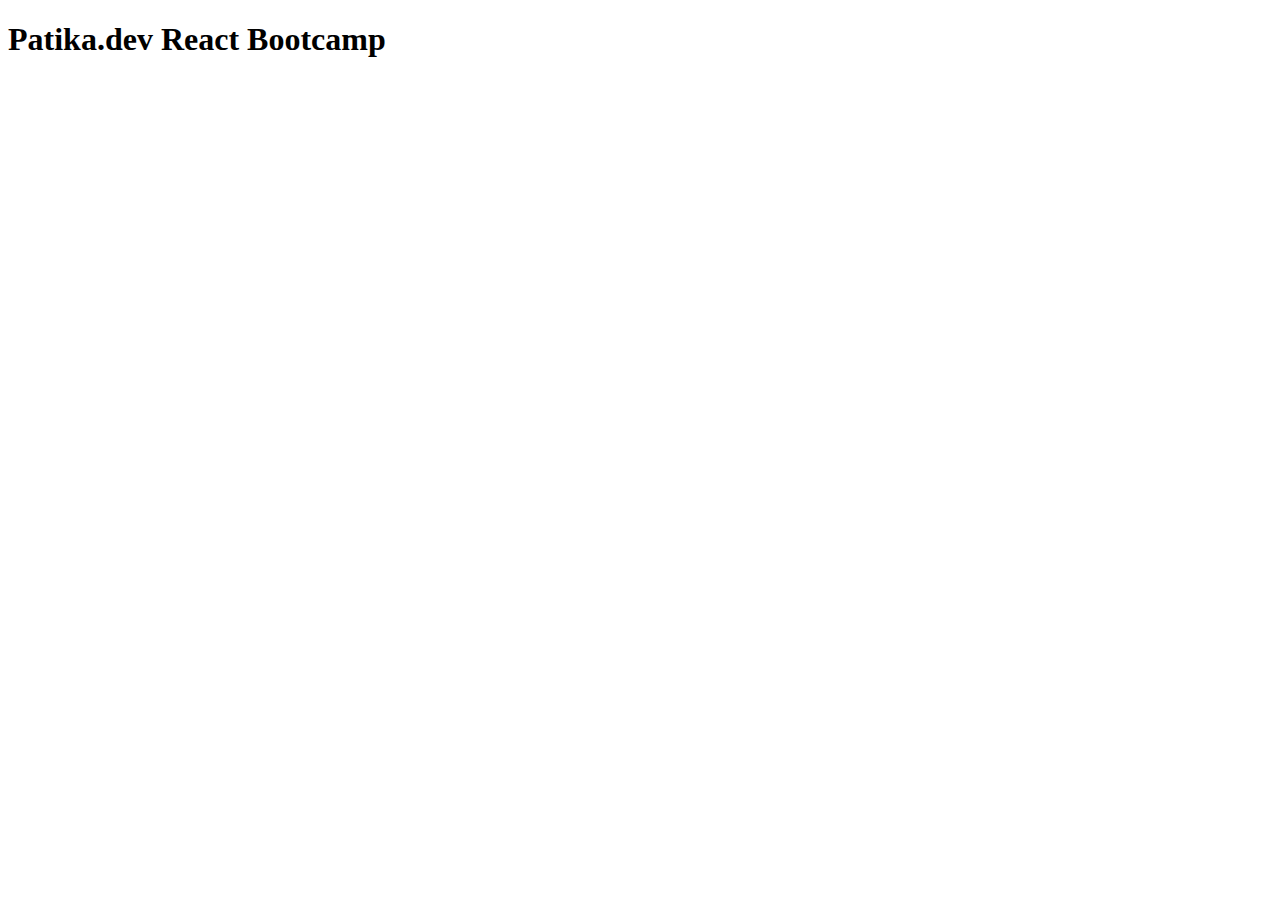
<file: prework/index.html>
<!DOCTYPE html>
<html lang="en">
<head>
    <meta charset="UTF-8">
    <meta name="viewport" content="width=device-width, initial-scale=1.0">
    <title>Document</title>
</head>
<body>
    <h1>Patika.dev React Bootcamp</h1>
    
</body>
</html>
</file>
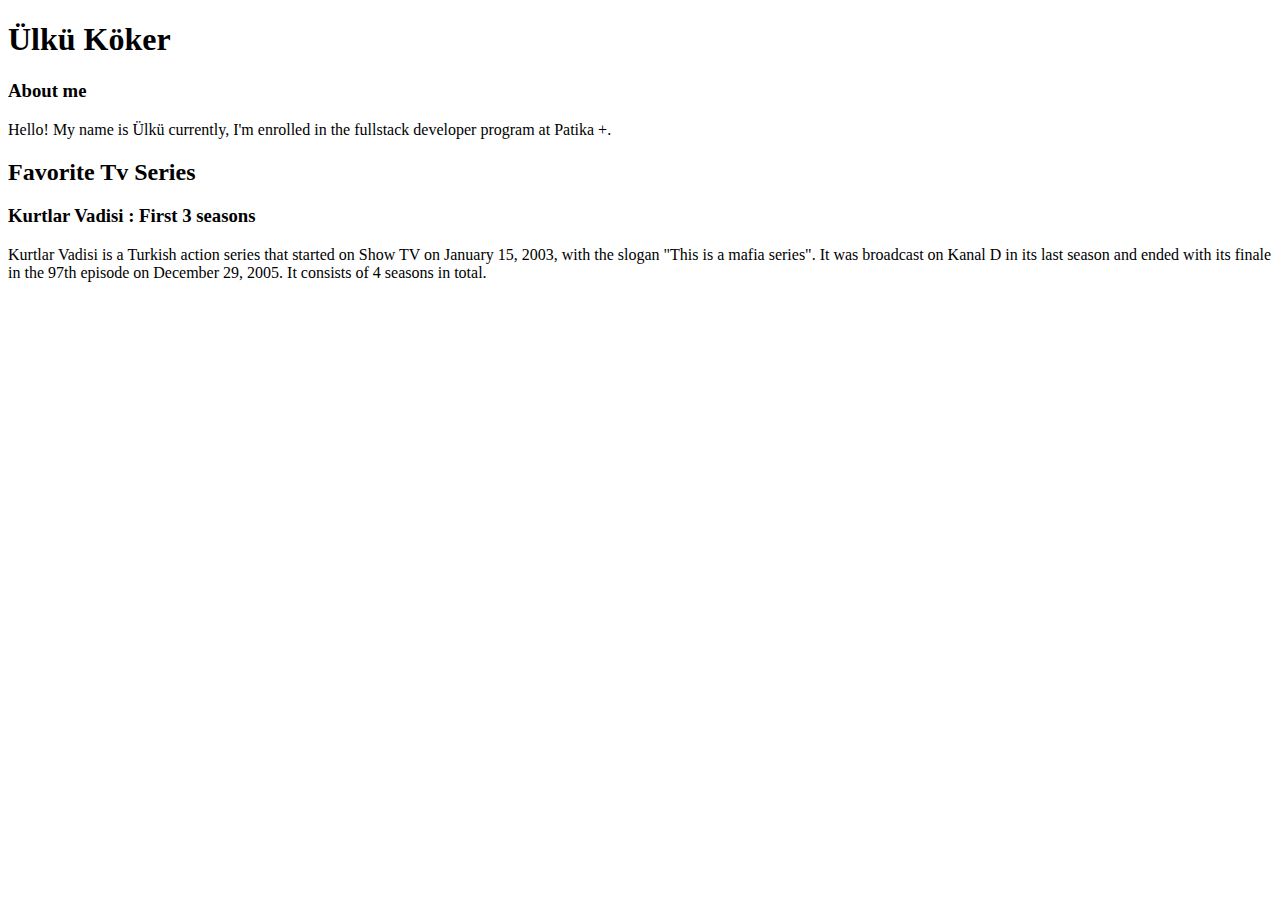
<file: Week-1/index.html>
<!DOCTYPE html>
<html lang="en">
<head>
    <meta charset="UTF-8">
    <meta name="viewport" content="width=device-width, initial-scale=1.0">
    <title>Hmw-1</title>
</head>
<body>
    <h1>Ülkü Köker</h1>
    <h3>About me</h3>
    <p> Hello! My name is Ülkü currently, I'm enrolled in the fullstack developer program at Patika +.
    </p>
    <h2>Favorite Tv Series</h2>
    <h3>Kurtlar Vadisi : First 3 seasons</h3>
    <p>Kurtlar Vadisi is a Turkish action series that started on Show TV on January 15, 2003, with the slogan "This is a mafia series". It was broadcast on Kanal D in its last season and ended with its finale in the 97th episode on December 29, 2005. It consists of 4 seasons in total.</p>
    
</body>
</html>
</file>
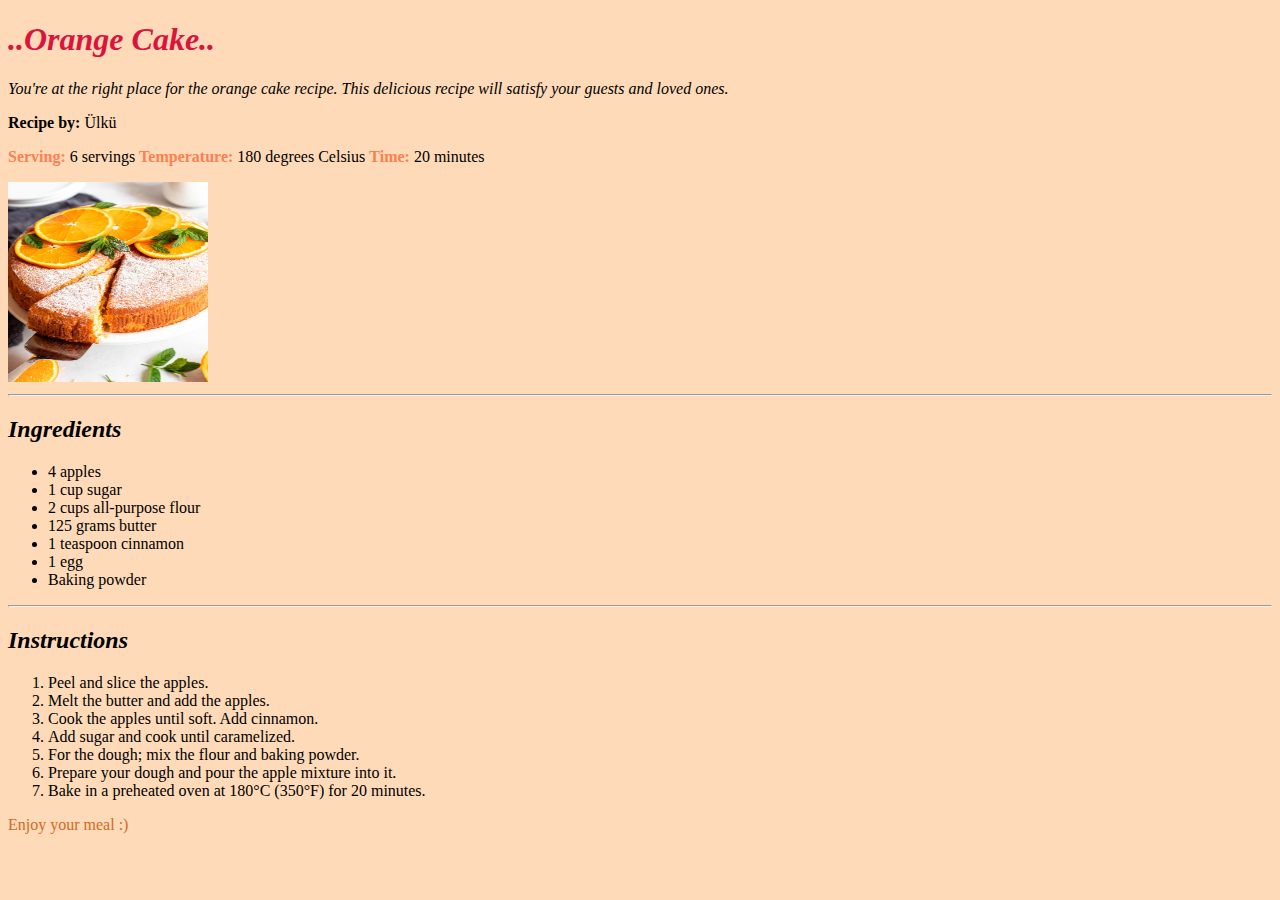
<file: Week-1/hmw-4/index.html>
<!DOCTYPE html>
<html lang="en">
<head>
    <meta charset="UTF-8">
    <meta name="viewport" content="width=device-width, initial-scale=1.0">
    <title>Dessert Recipe</title>
    <style>
        body {
            background-color: peachpuff;
        }
    </style>
</head>
<body>
    <header>
        <nav>
            <h1><span style="color: crimson;"><em>..Orange Cake..</em></span></h1>
            <!-- Introduction paragraph -->
            <p>
                <em>
                    You're at the right place for the orange cake recipe. This delicious recipe will satisfy your guests and loved ones.
                </em>
            </p>
            <p><strong>Recipe by:</strong> Ülkü </p>

        </nav>
    </header>

    <section>

        <!-- Recipe Details -->
        <article>
            <p>
                <strong><span style="color: coral;">Serving:</span></strong> 6 servings
                <strong><span style="color: coral;">Temperature:</span></strong> 180 degrees Celsius
                <strong><span style="color: coral;">Time:</span></strong> 20 minutes
            </p>
        
        </article>
        <article>
            <img src="orange-cake.jpeg" height="200" width="200" alt="cake">
            <hr>
            <h2><em>Ingredients</em></h2>
            <ul>
                <li>4 apples</li>
                <li>1 cup sugar</li>
                <li>2 cups all-purpose flour</li>
                <li>125 grams butter</li>
                <li>1 teaspoon cinnamon</li>
                <li>1 egg</li>
                <li>Baking powder</li>
            </ul>
            <hr>
        </article>
        <article>
        <!-- Instructions -->
            <h2><em>Instructions</em></h2>
            <ol>
                <li>Peel and slice the apples.</li>
                <li>Melt the butter and add the apples.</li>
                <li>Cook the apples until soft. Add cinnamon.</li>
                <li>Add sugar and cook until caramelized.</li>
                <li>For the dough; mix the flour and baking powder.</li>
                <li>Prepare your dough and pour the apple mixture into it.</li>
                <li>Bake in a preheated oven at 180°C (350°F) for 20 minutes.</li>
            </ol>
        </article>
    </section>

    <footer>
        <nav>
            <p><span style="color: chocolate;">Enjoy your meal :)</span></p>
        </nav>
    </footer>
    
</body>
</html>
</file>
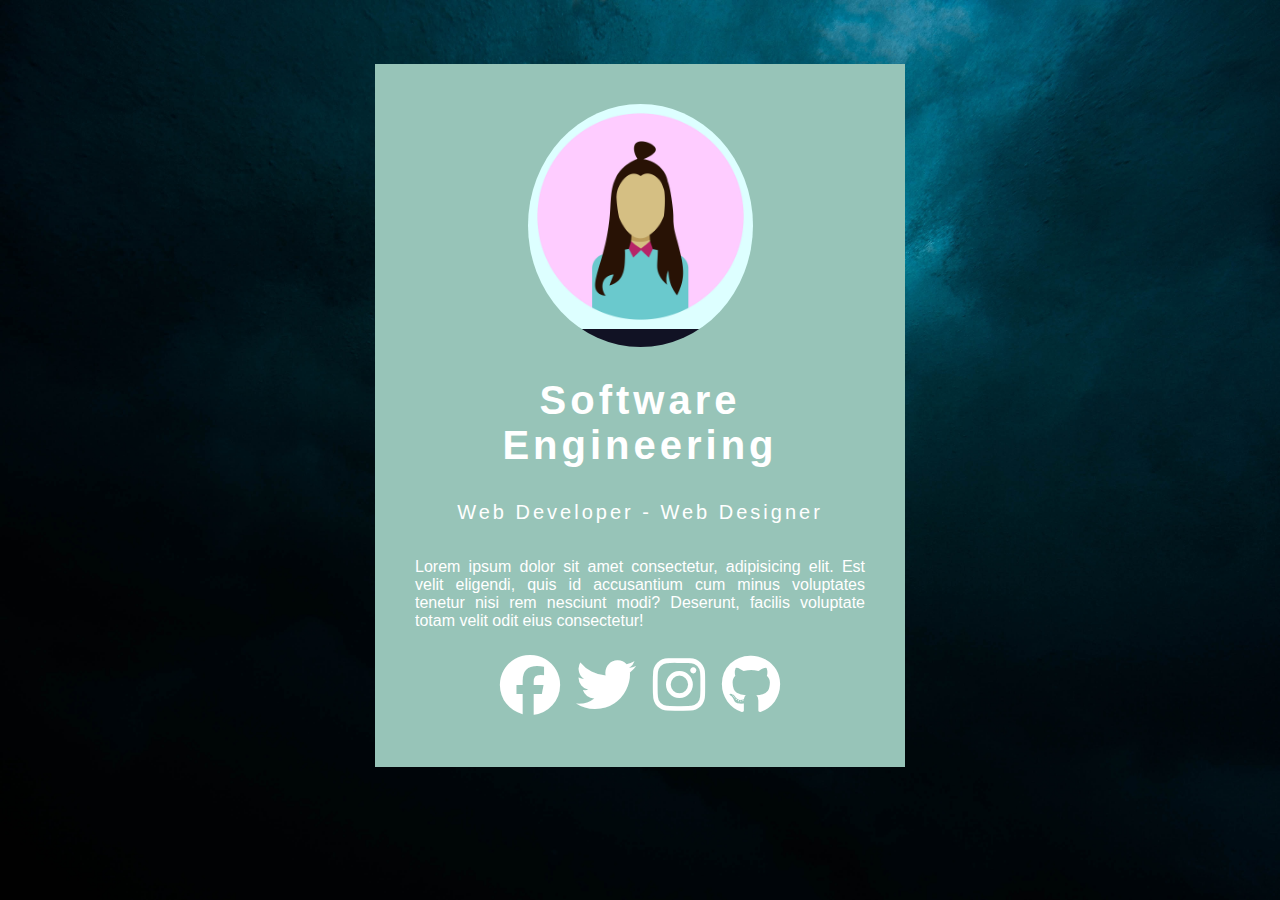
<file: Week-1/PersonalWebProfile-main/kisisel-website(html-css)/index.html>
<!DOCTYPE html>
<html lang="en">
  <head>
    <meta charset="UTF-8" />
    <meta http-equiv="X-UA-Compatible" content="IE=edge" />
    <meta name="viewport" content="width=device-width, initial-scale=1.0" />
    <title>Kişisel Web Sitesi</title>
    <link rel="stylesheet" href="style.css" />
    <link
      rel="stylesheet"
      href="https://cdnjs.cloudflare.com/ajax/libs/font-awesome/6.1.1/css/all.min.css"
    />
  </head>
  <body>
    <div class="box">
      <img src="profile.jpg" />
      <h1>Software Engineering</h1>
      <h5>Web Developer - Web Designer</h5>
      <p>
        Lorem ipsum dolor sit amet consectetur, adipisicing elit. Est velit
        eligendi, quis id accusantium cum minus voluptates tenetur nisi rem
        nesciunt modi? Deserunt, facilis voluptate totam velit odit eius
        consectetur!
      </p>
      <ul>
        <li>
          <a href="#"><i class="fab fa-facebook"></i></a>
        </li>
        <li>
          <a href="#"><i class="fab fa-twitter"></i></a>
        </li>
        <li>
          <a href="#"><i class="fab fa-instagram"></i></a>
        </li>
        <li>
          <a href="#"><i class="fab fa-github"></i></a>
        </li>
      </ul>
    </div>
  </body>
</html>
</file>
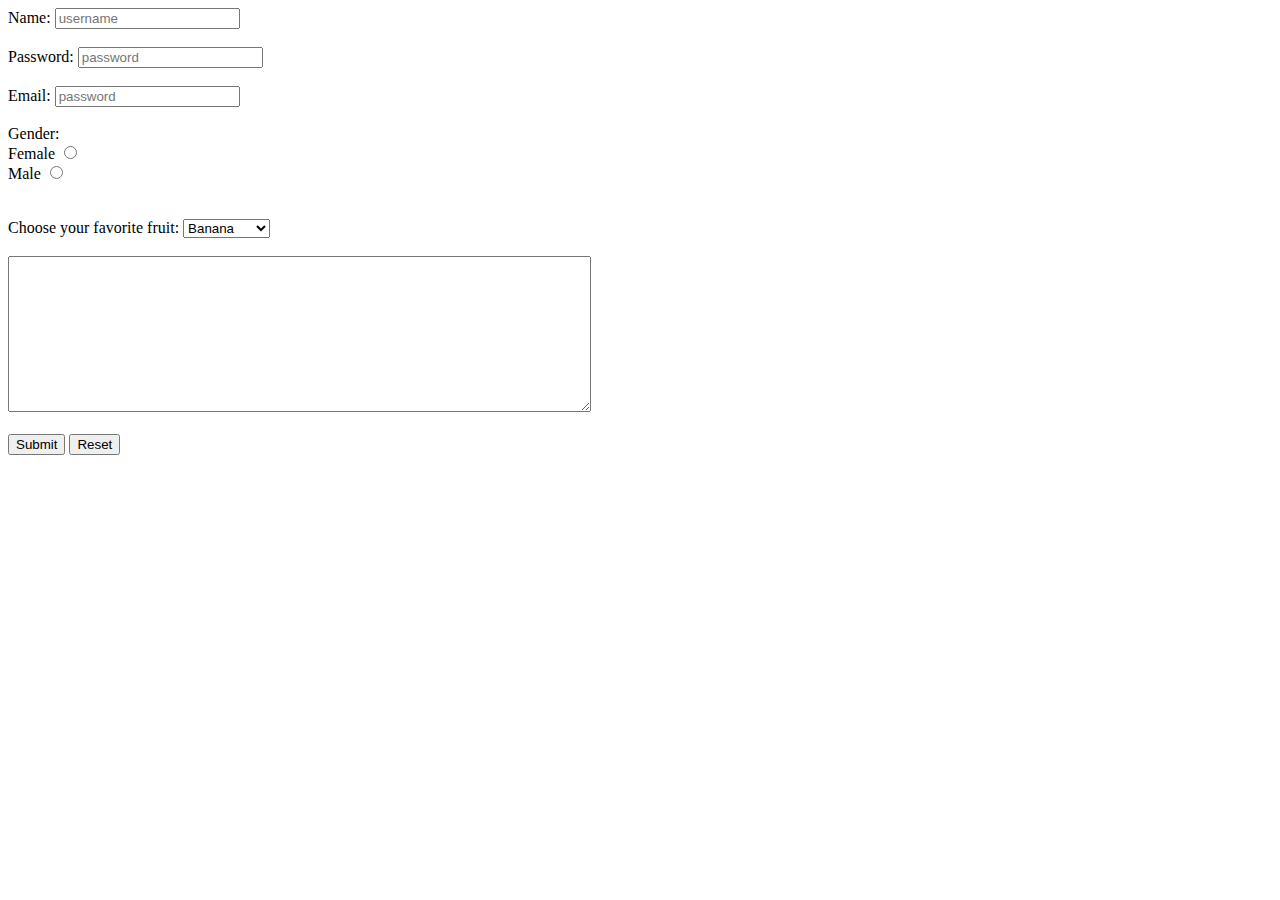
<file: Week-1/form.html>
<!DOCTYPE html>
<html lang="en">
<head>
    <meta charset="UTF-8">
    <meta name="viewport" content="width=device-width, initial-scale=1.0">
    <title>Form Hmw</title>
</head>
<body>
    <form>
        Name: <input type="text" placeholder="username"> <br> <br>
       Password: <input type="password" placeholder="password"> <br> <br>
       Email: <input type="email" placeholder="password"><br><br>
       Gender: <br>
        Female <input type="radio" name="gender"> <br>
        Male <input type="radio" name="gender"> <br><br><br>
        Choose your favorite fruit:
        <select>
            <option value="Banana">Banana</option>
            <option value="Strawberry">Strawberry</option>
            <option value="Apple">Apple</option>
        </select>
        <br><br>
        <textarea name="messageInput" id="messageField" cols="70" rows="10"></textarea> <br> <br>
        <input type="submit" value="Submit">
        <input type="reset" value="Reset">

    </form>
    </body>
</html>
</file>
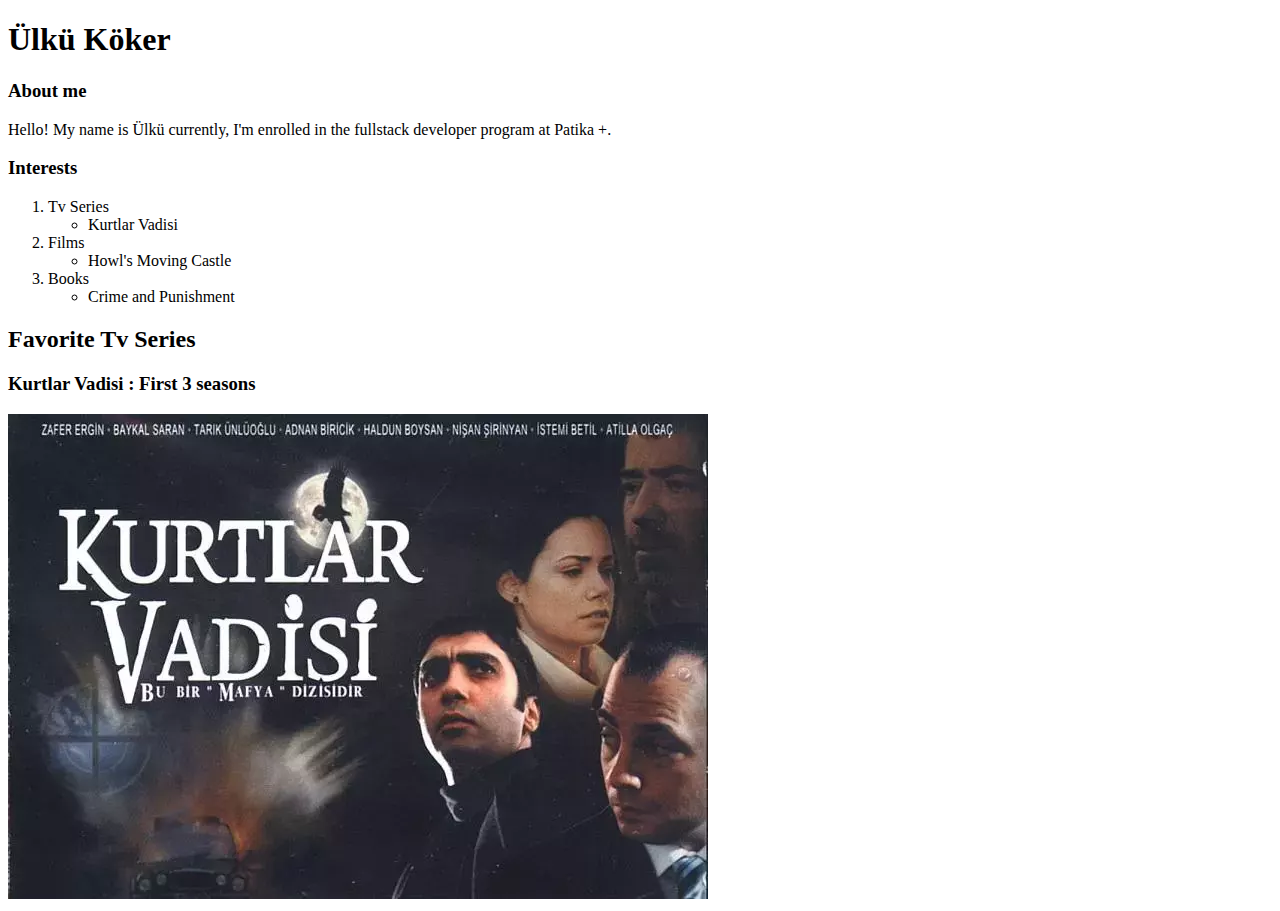
<file: Week-1/index2.html>
<!DOCTYPE html>
<html lang="en">
  <head>
    <meta charset="UTF-8" />
    <meta name="viewport" content="width=device-width, initial-scale=1.0" />
    <title>Hmw-2</title>
  </head>
  <body>
    <h1>Ülkü Köker</h1>
    <h3>About me</h3>
    <p>
      Hello! My name is Ülkü currently, I'm enrolled in the fullstack developer
      program at Patika +.
    </p>
    <h3>Interests</h3>
    <ol>
      <li>
        Tv Series
        <ul>
          <li>Kurtlar Vadisi</li>
        </ul>
      </li>
      <li>
        Films
        <ul>
          <li>Howl's Moving Castle</li>
        </ul>
      </li>
      <li>
        Books
        <ul>
          <li>Crime and Punishment</li>
        </ul>
      </li>
    </ol>
    <h2>Favorite Tv Series</h2>
    <h3>Kurtlar Vadisi : First 3 seasons</h3>
    <img
      src="kv.webp"
      alt="Kurtlar Vadisi is a Turkish action series that started on Show TV on January 15, 2003"
    />
  </body>
</html>
</file>
<file: Week-1/PersonalWebProfile-main/kisisel-website(html-css)/style.css>
/* öncelikle body kısmında kenarlıkları sıfırlamak istiyoruz */
body {
  margin: 0;
  padding: 0;
  background-image: url(bg.jpg);
  /* arka planı biraz ortalamak istiyoruz bu nedenle size cover deriz  */
  background-size: cover;
}
/* sıra pp yi içine alacak kutuyu tasarlamada, bunu box classı üzerinden yaparız */
img {
  width: 50%;
  border-radius: 50%;
  /* imleci fotoya götürdüğümüzde değişim olsun istiyoruz bunun için cursor kullanırız*/
  transition: 0.5s;
  cursor: pointer;
}
.box {
  width: 450px;
  background: #97c4b8;
  /* box içerisinde yer alan her şeyin arasında boşluk bırakmak için padding kullandık*/
  padding: 40px;
  text-align: center; /* box içindeki her şey centerlandı */
  margin: auto; /* tamamen ortalanması içi */
  /* background ve box arasında boşluk olsun istiyoruz bunun için */
  margin-top: 5%;
  /* yazıyı beyaz yapmak istiyoruz ve tipi de san serif */
  color: #fff;
  font-family: sans-serif;
}
.box img:hover {
  transform: scale(0.9);
}
.box h1 {
  font-size: 40px;
  letter-spacing: 4px;
  font-weight: 100px;
}
.box h5 {
  font-size: 20px;
  font-weight: 100;
  letter-spacing: 3px;
}
.box p {
  text-align: justify; /* yazıyı eşit şekilde ortaladık */
}
ul {
  margin: 0;
  padding: 0;
}
.box li {
  display: inline-block; /* iconları tek satırda topladık */
  margin: 6px;
  list-style: none;
}
.box li a {
  color: #fff;
  font-size: 60px;
}
.box li a:hover {
  color: #b9b9b9;
}
</file>
